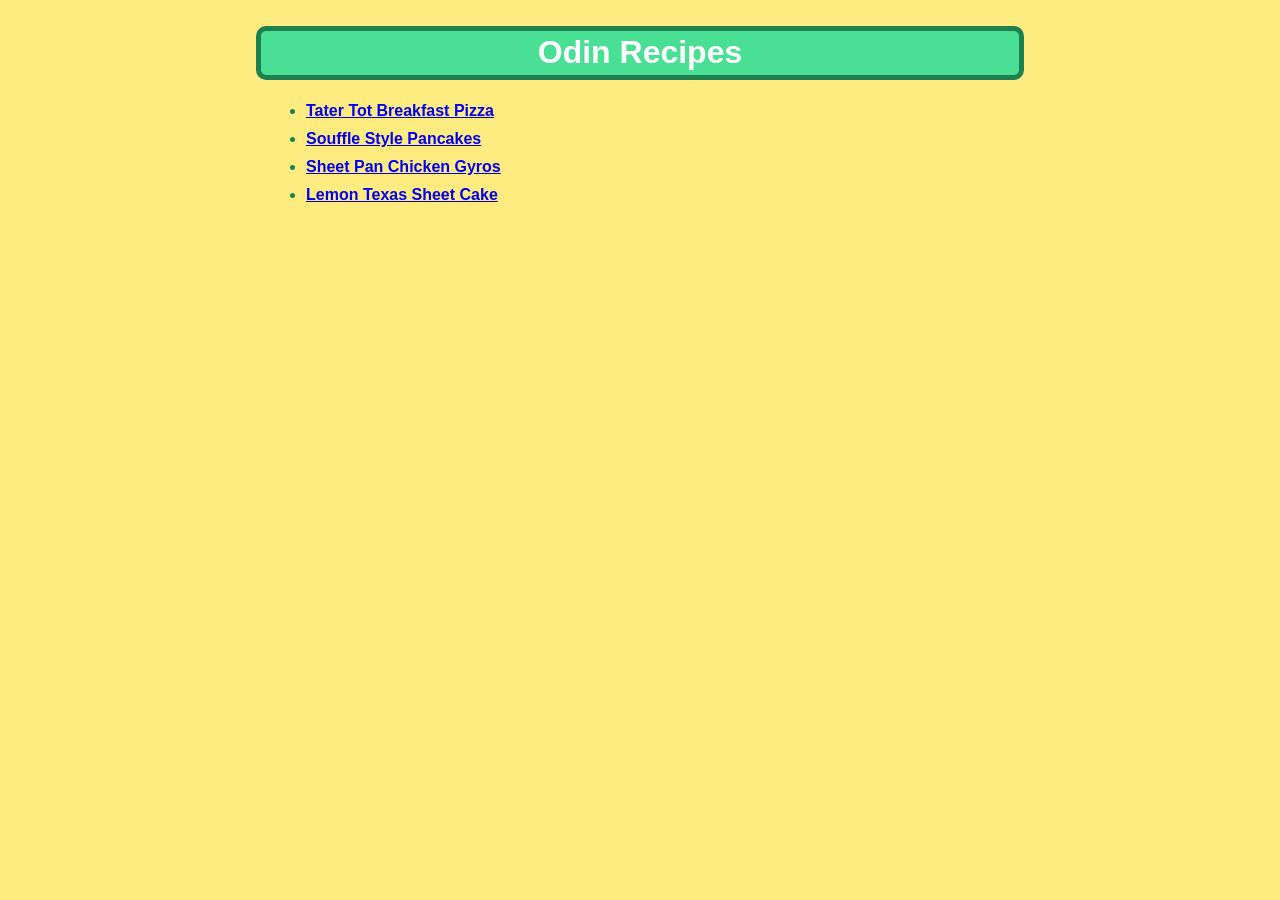
<file: index.html>
<!DOCTYPE html>
<html lang="en">
<head>
    <meta charset="UTF-8">
    <meta name="viewport" content="width=device-width, initial-scale=1.0">
    <link rel="stylesheet" href="styles.css">
    <title>Odin-Recipes2026</title>
</head>
<body>
    <h1 class="heading">Odin Recipes</h1>

    <ul>
        <li><a href="recipes/breakfast-pizza.html">Tater Tot Breakfast Pizza</a></li>
        <li><a href="recipes/souffle-pancakes.html">Souffle Style Pancakes</a></li>
        <li><a href="recipes/chicken-gyros.html">Sheet Pan Chicken Gyros</a></li>
        <li><a href="recipes/lemon-cake.html">Lemon Texas Sheet Cake</a></li>
    </ul>
</body>
</html>
</file>
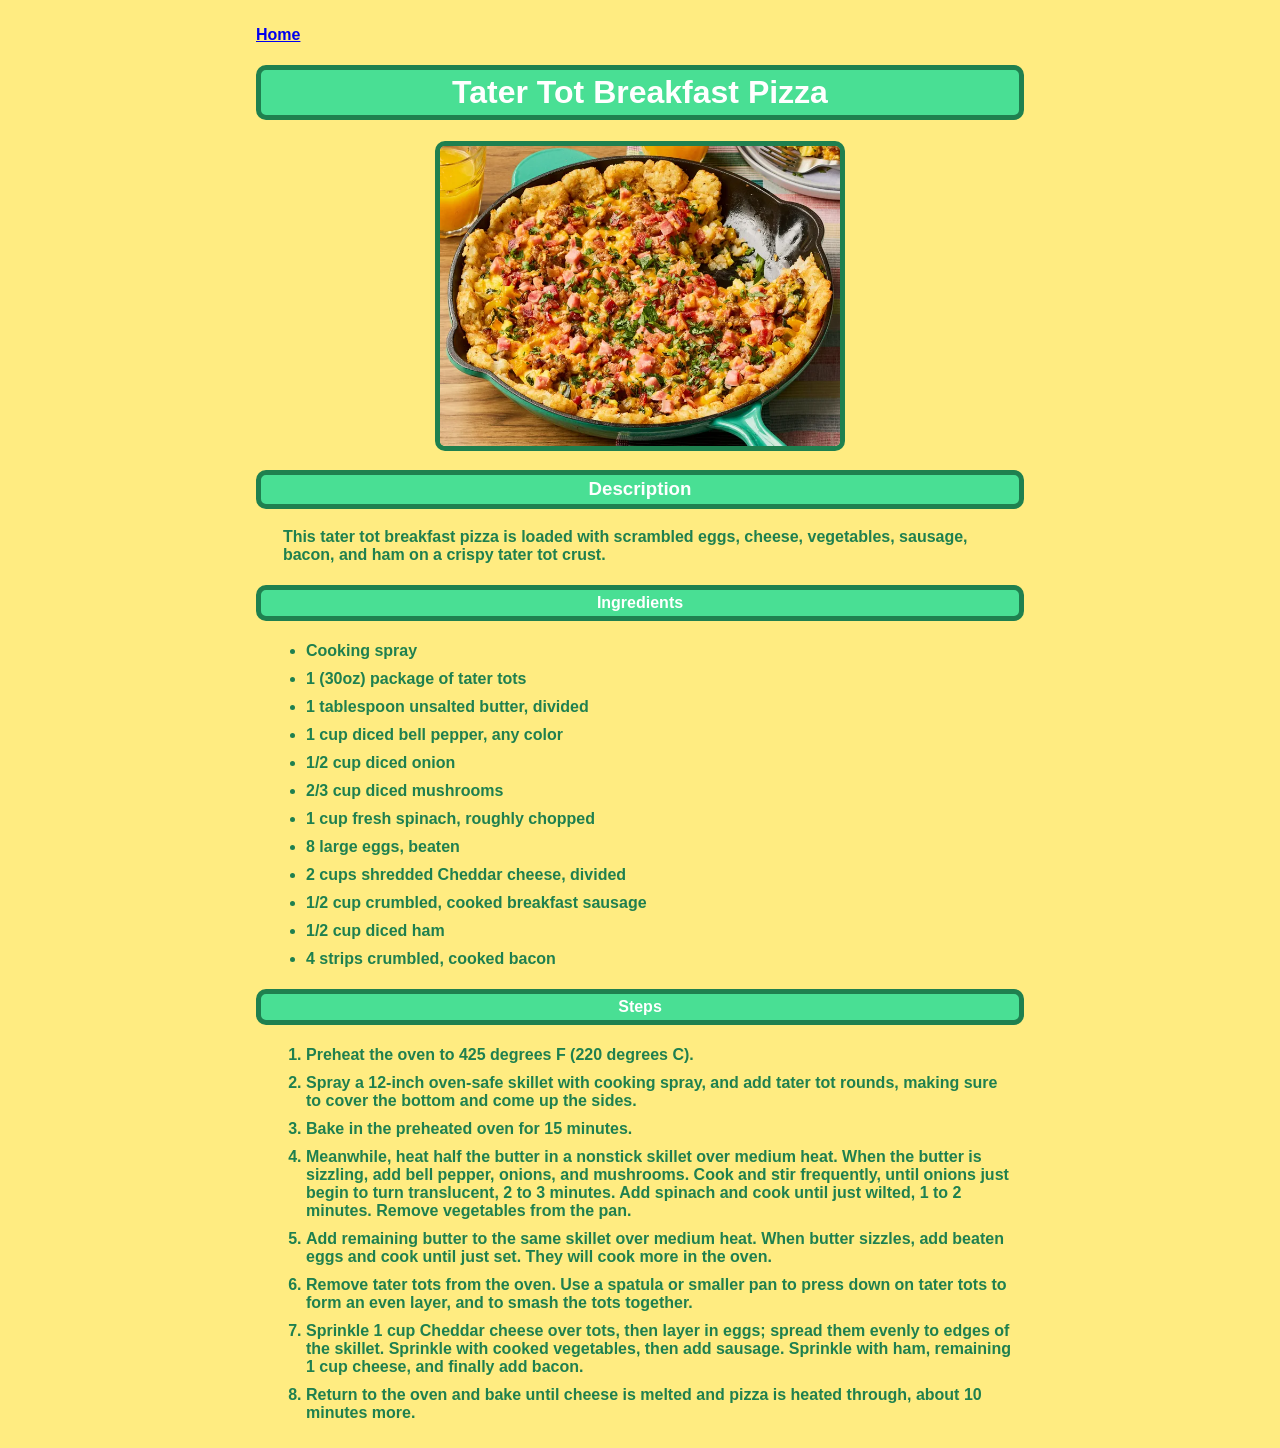
<file: recipes/breakfast-pizza.html>
<!DOCTYPE html>
<html lang="en">
<head>
    <meta charset="UTF-8">
    <meta name="viewport" content="width=device-width, initial-scale=1.0">
    <link rel="stylesheet" href="../styles.css">
    <title>Tater Tot Breakfast Pizza</title>
</head>
<body>
    <a href="../index.html">Home</a>
    <h1 class="heading">Tater Tot Breakfast Pizza</h1>

    <img src="../images/Breakfast-Pizza.webp" 
         alt="A large skillet containing tater tots, ham, cheese, sausage and egg baked into a pizza-like shape." 
         width="400">
    
    <h3 class="heading">Description</h3>
    <p>This tater tot breakfast pizza is loaded with scrambled eggs, cheese, vegetables, sausage, bacon, and ham on a crispy tater tot crust.</p>

    <h4 class="heading">Ingredients</h4>
    <ul>
        <li>Cooking spray</li>
        <li>1 (30oz) package of tater tots</li>
        <li>1 tablespoon unsalted butter, divided</li>
        <li>1 cup diced bell pepper, any color</li>
        <li>1/2 cup diced onion</li>
        <li>2/3 cup diced mushrooms</li>
        <li>1 cup fresh spinach, roughly chopped</li>
        <li>8 large eggs, beaten</li>
        <li>2 cups shredded Cheddar cheese, divided</li>
        <li>1/2 cup crumbled, cooked breakfast sausage</li>
        <li>1/2 cup diced ham</li>
        <li>4 strips crumbled, cooked bacon</li>
    </ul>

    <h4 class="heading">Steps</h4>
    <ol>
        <li>Preheat the oven to 425 degrees F (220 degrees C).</li>
        <li>Spray a 12-inch oven-safe skillet with cooking spray, and add tater tot rounds, making sure to cover the bottom and come up the sides.</li>
        <li>Bake in the preheated oven for 15 minutes.</li>
        <li>Meanwhile, heat half the butter in a nonstick skillet over medium heat. When the butter is sizzling, add bell pepper, onions, and mushrooms. 
            Cook and stir frequently, until onions just begin to turn translucent, 2 to 3 minutes. Add spinach and cook until just wilted, 1 to 2 minutes. 
            Remove vegetables from the pan.</li>
        <li>Add remaining butter to the same skillet over medium heat. When butter sizzles, add beaten eggs and cook until just set. 
            They will cook more in the oven.</li>
        <li>Remove tater tots from the oven. Use a spatula or smaller pan to press down on tater tots to form an even layer, 
            and to smash the tots together.</li>
        <li>Sprinkle 1 cup Cheddar cheese over tots, then layer in eggs; spread them evenly to edges of the skillet. 
            Sprinkle with cooked vegetables, then add sausage. Sprinkle with ham, remaining 1 cup cheese, and finally add bacon.</li>
        <li>Return to the oven and bake until cheese is melted and pizza is heated through, about 10 minutes more.</li>
    </ol>
</body>
</html>
</file>
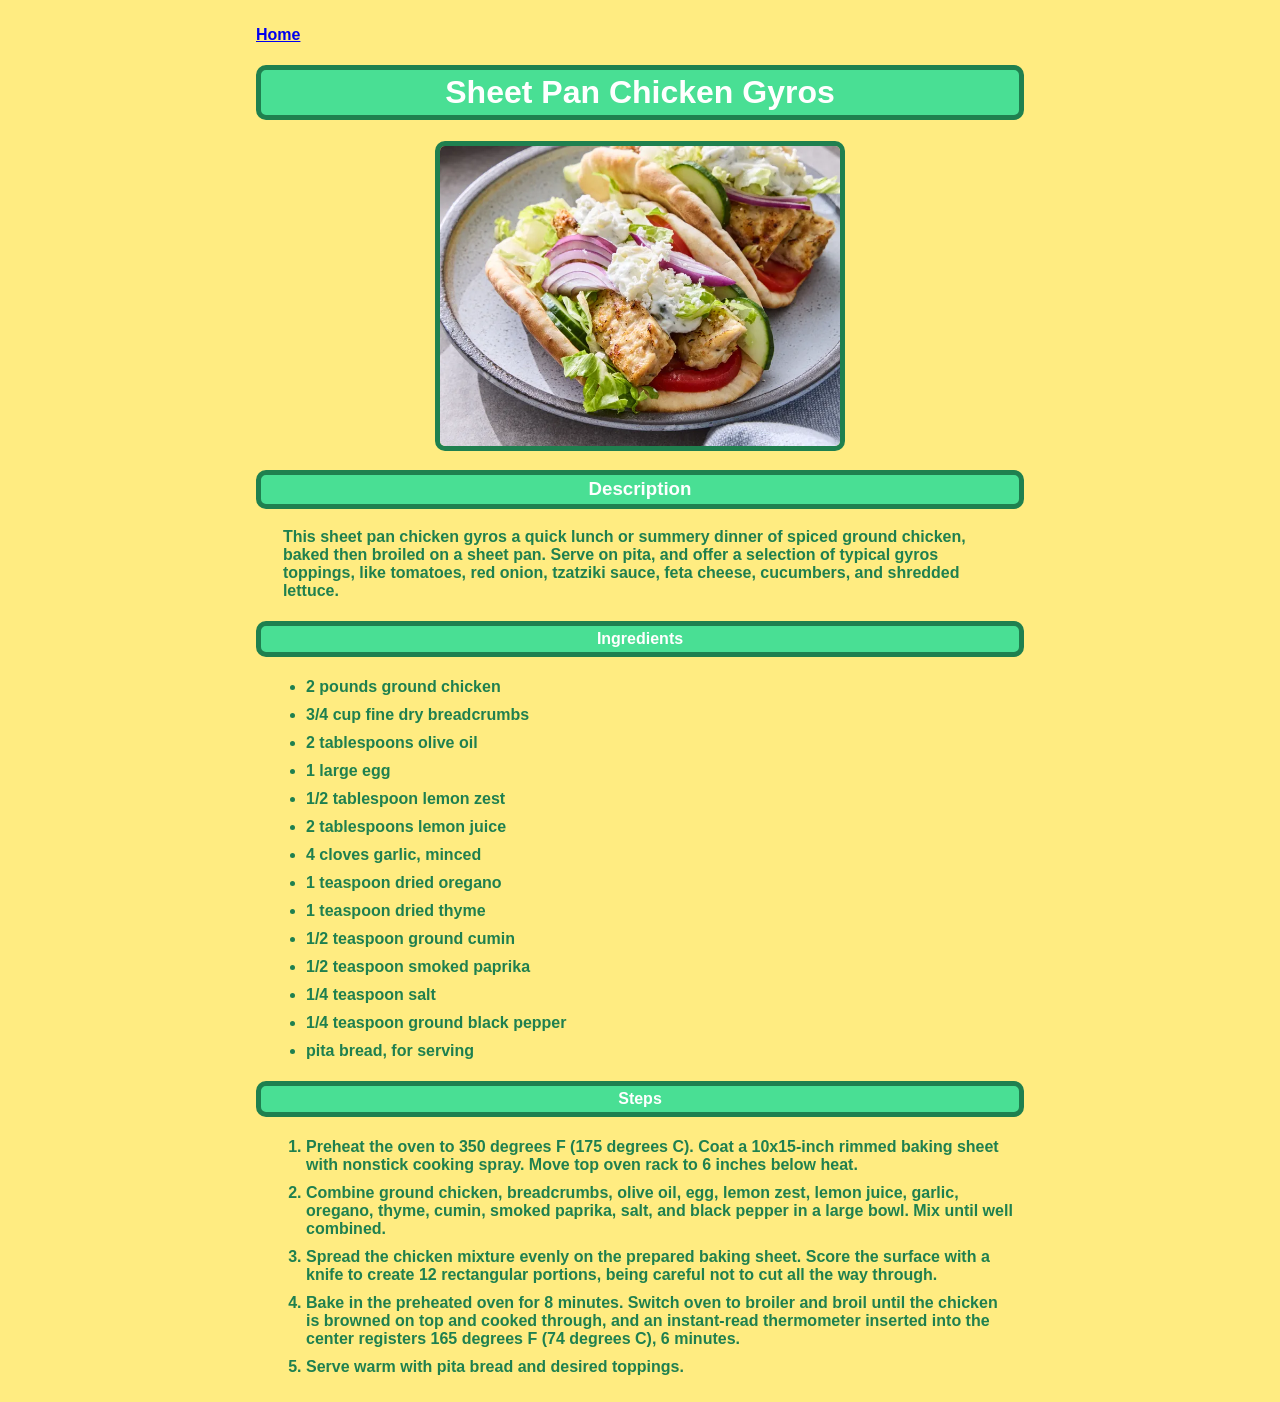
<file: recipes/chicken-gyros.html>
<!DOCTYPE html>
<html lang="en">
<head>
    <meta charset="UTF-8">
    <meta name="viewport" content="width=device-width, initial-scale=1.0">
    <link rel="stylesheet" href="../styles.css">
    <title>Sheet Pan Chicken Gyros</title>
</head>
<body>
    <a href="../index.html">Home</a>
    <h1 class="heading">Sheet Pan Chicken Gyros</h1>

    <img src="../images/chicken-gyros.webp" 
         alt="Fluffy pita bread topped with tomatoes, lettuce, cucumber, red onion, baked chicken, feta cheese, and tzatziki sauce served on a plate."
         width="400">

    <h3 class="heading">Description</h3>
    <p>This sheet pan chicken gyros a quick lunch or summery dinner of spiced ground chicken, baked then broiled on a sheet pan. 
       Serve on pita, and offer a selection of typical gyros toppings, like tomatoes, red onion, tzatziki sauce, feta cheese, 
       cucumbers, and shredded lettuce.</p>

    <h4 class="heading">Ingredients</h4>
    <ul>
        <li>2 pounds ground chicken</li>
        <li>3/4 cup fine dry breadcrumbs</li>
        <li>2 tablespoons olive oil</li>
        <li>1 large egg</li>
        <li>1/2 tablespoon lemon zest</li>
        <li>2 tablespoons lemon juice</li>
        <li>4 cloves garlic, minced</li>
        <li>1 teaspoon dried oregano</li>
        <li>1 teaspoon dried thyme</li>
        <li>1/2 teaspoon ground cumin</li>
        <li>1/2 teaspoon smoked paprika</li>
        <li>1/4 teaspoon salt</li>
        <li>1/4 teaspoon ground black pepper</li>
        <li>pita bread, for serving</li>
    </ul>

    <h4 class="heading">Steps</h4>
    <ol>
        <li>Preheat the oven to 350 degrees F (175 degrees C). Coat a 10x15-inch rimmed baking sheet with nonstick cooking spray. 
            Move top oven rack to 6 inches below heat.</li>
        <li>Combine ground chicken, breadcrumbs, olive oil, egg, lemon zest, lemon juice, garlic, oregano, thyme, cumin, smoked paprika, 
            salt, and black pepper in a large bowl. Mix until well combined.</li>
        <li>Spread the chicken mixture evenly on the prepared baking sheet. Score the surface with a knife to create 12 rectangular portions, 
            being careful not to cut all the way through.</li>
        <li>Bake in the preheated oven for 8 minutes. Switch oven to broiler and broil until the chicken is browned on top and cooked through, 
            and an instant-read thermometer inserted into the center registers 165 degrees F (74 degrees C), 6 minutes.</li>
        <li>Serve warm with pita bread and desired toppings.</li>
    </ol>
</body>
</html>
</file>
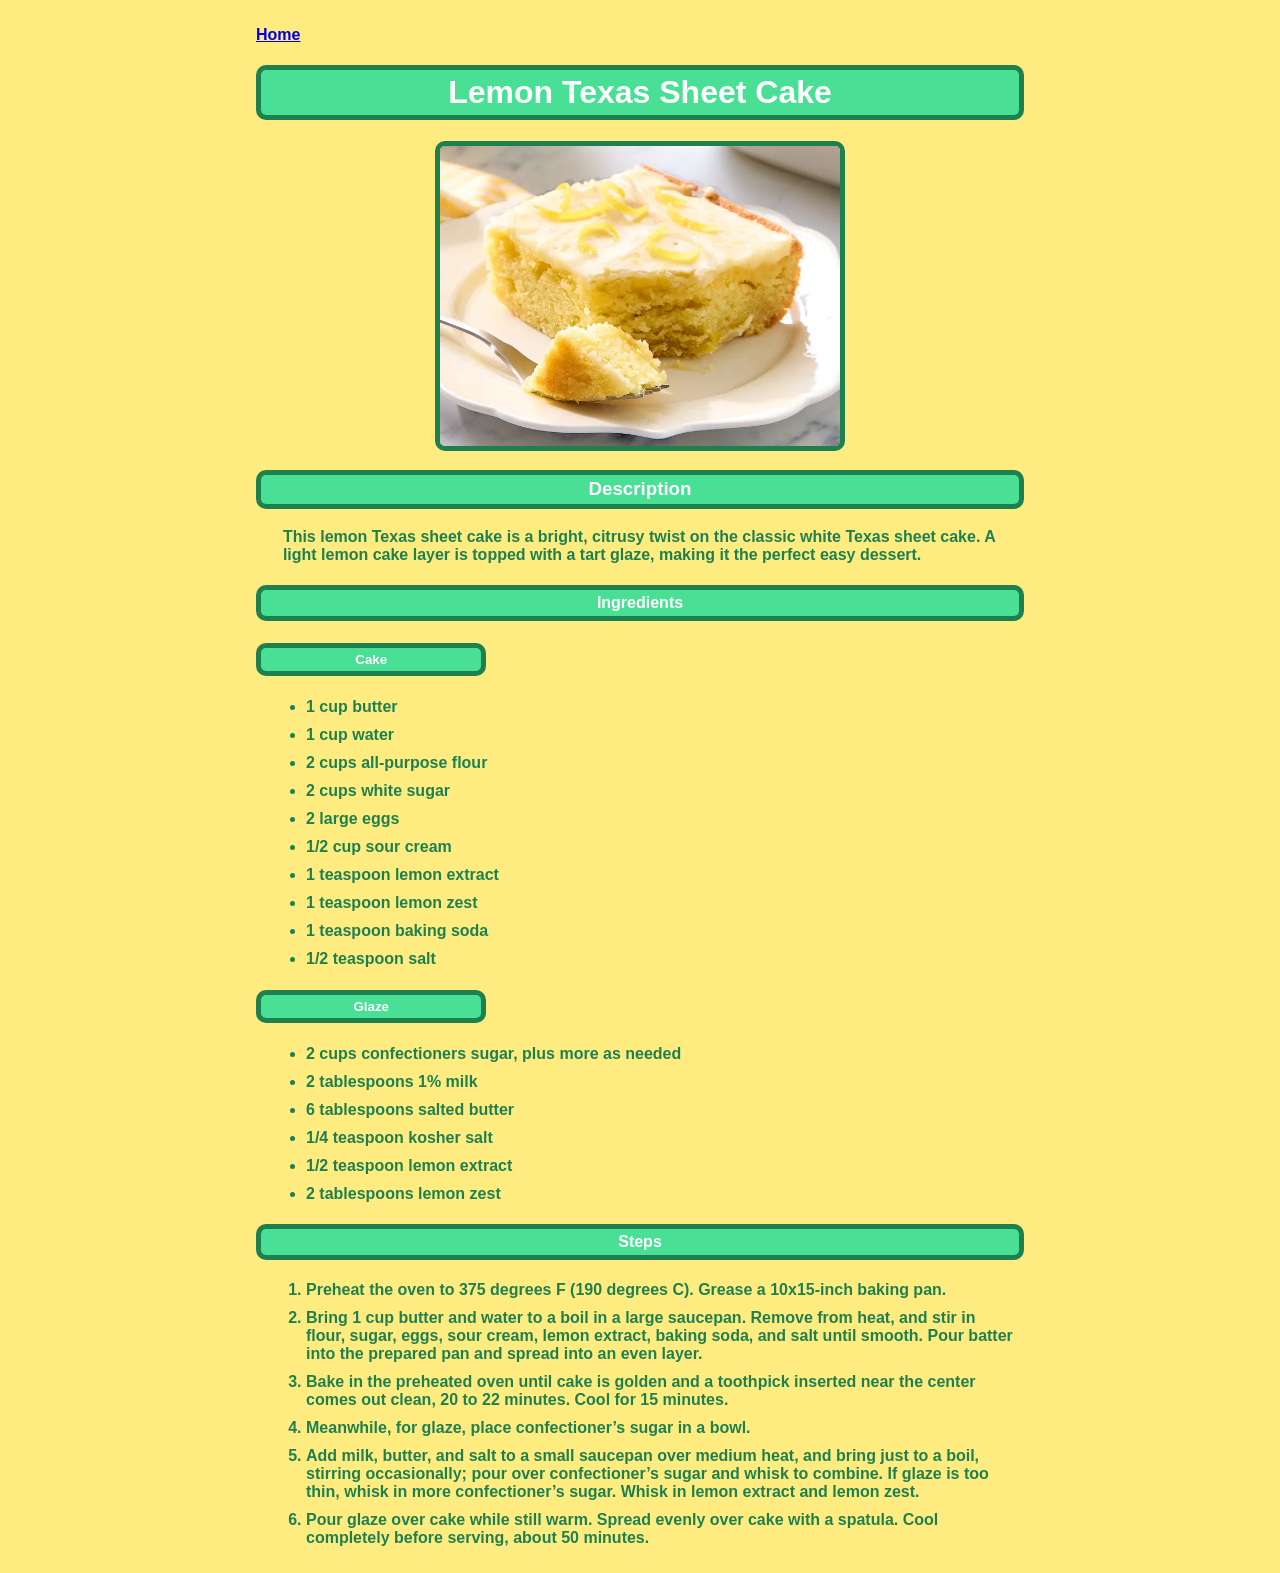
<file: recipes/lemon-cake.html>
<!DOCTYPE html>
<html lang="en">
<head>
    <meta charset="UTF-8">
    <meta name="viewport" content="width=device-width, initial-scale=1.0">
    <link rel="stylesheet" href="../styles.css">
    <title>Lemon Texas Sheet Cake</title>
</head>
<body>
    <a href="../index.html">Home</a>
    <h1 class="heading">Lemon Texas Sheet Cake</h1>

    <img src="../images/lemon-sheetcake.webp" 
         alt="A square of yellow lemon cake topped with a thin layer of lemon icing."
         width="400">

    <h3 class="heading">Description</h3>
    <p>This lemon Texas sheet cake is a bright, citrusy twist on the classic white Texas sheet cake. 
       A light lemon cake layer is topped with a tart glaze, making it the perfect easy dessert.</p>

    <h4 class="heading">Ingredients</h4>
    <h5 class="subheading">Cake</h5>
    <ul>
        <li>1 cup butter</li>
        <li>1 cup water</li>
        <li>2 cups all-purpose flour</li>
        <li>2 cups white sugar</li>
        <li>2 large eggs</li>
        <li>1/2 cup sour cream</li>
        <li>1 teaspoon lemon extract</li>
        <li>1 teaspoon lemon zest</li>
        <li>1 teaspoon baking soda</li>
        <li>1/2 teaspoon salt</li>
    </ul>

    <h5 class="subheading">Glaze</h5>
    <ul>
        <li>2 cups confectioners sugar, plus more as needed</li>
        <li>2 tablespoons 1% milk</li>
        <li>6 tablespoons salted butter</li>
        <li>1/4 teaspoon kosher salt</li>
        <li>1/2 teaspoon lemon extract</li>
        <li>2 tablespoons lemon zest</li>
    </ul>

    <h4 class="heading">Steps</h4>
    <ol>
        <li>Preheat the oven to 375 degrees F (190 degrees C). Grease a 10x15-inch baking pan.</li>
        <li>Bring 1 cup butter and water to a boil in a large saucepan. Remove from heat, and stir in flour, sugar, eggs, 
            sour cream, lemon extract, baking soda, and salt until smooth. Pour batter into the prepared pan and spread into an even layer.</li>
        <li>Bake in the preheated oven until cake is golden and a toothpick inserted near the center comes out clean, 20 to 22 minutes. 
            Cool for 15 minutes.</li>
        <li>Meanwhile, for glaze, place confectioner’s sugar in a bowl.</li>
        <li>Add milk, butter, and salt to a small saucepan over medium heat, and bring just to a boil, stirring occasionally; 
            pour over confectioner’s sugar and whisk to combine. If glaze is too thin, whisk in more confectioner’s sugar. 
            Whisk in lemon extract and lemon zest.</li>
        <li>Pour glaze over cake while still warm. Spread evenly over cake with a spatula. Cool completely before serving, about 50 minutes.</li>
    </ol>
</body>
</html>
</file>
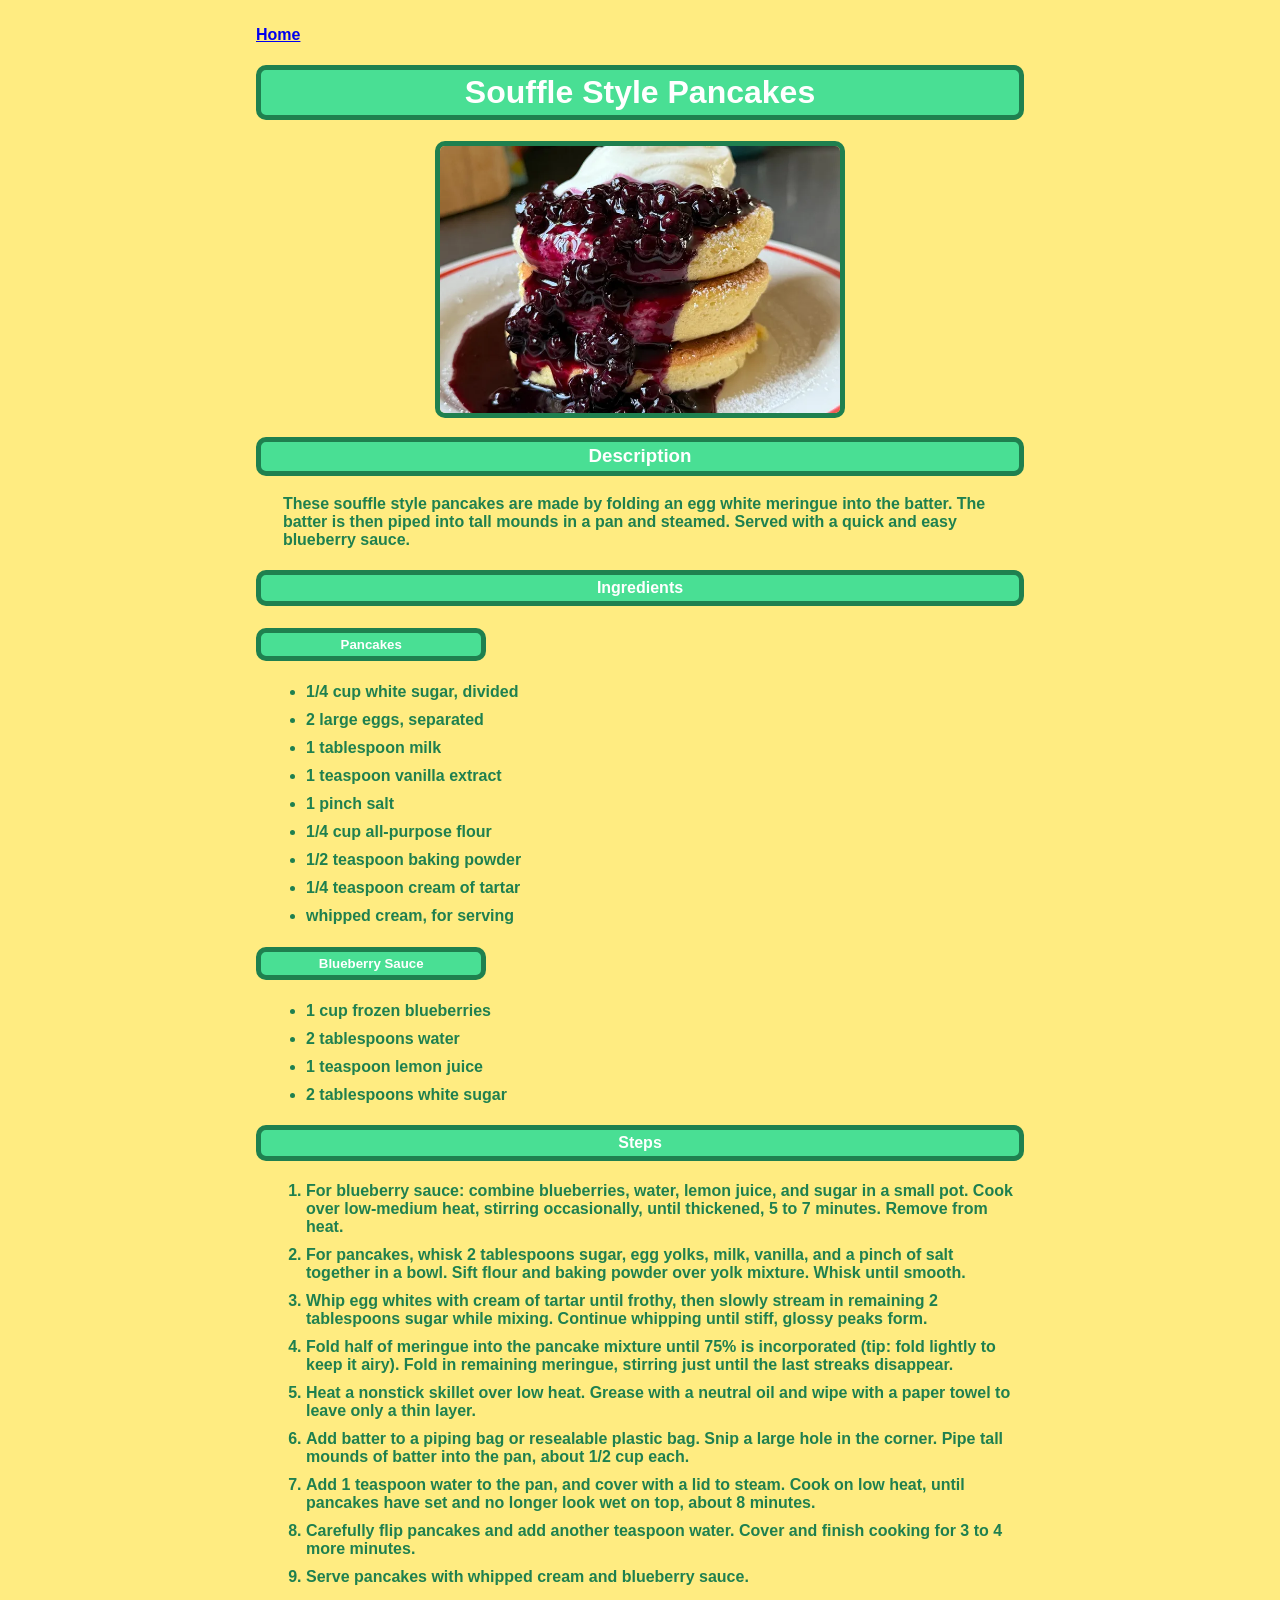
<file: recipes/souffle-pancakes.html>
<!DOCTYPE html>
<html lang="en">
<head>
    <meta charset="UTF-8">
    <meta name="viewport" content="width=device-width, initial-scale=1.0">
    <link rel="stylesheet" href="../styles.css">
    <title>Souffle Style Pancakes</title>
</head>
<body>
    <a href="../index.html">Home</a>
    <h1 class="heading">Souffle Style Pancakes</h1>

    <img src="../images/souffle-pancakes.webp" 
         alt="A stack of fluffy pancakes with a generous serving of blueberry sauce dripping down the side. Topped with whipped cream and powdered sugar."
         width="400">

    <h3 class="heading">Description</h3>
    <p>These souffle style pancakes are made by folding an egg white meringue into the batter. 
       The batter is then piped into tall mounds in a pan and steamed. Served with a quick and easy blueberry sauce.</p>

    <h4 class="heading">Ingredients</h4>
    <h5 class="subheading">Pancakes</h5>
    <ul>
        <li>1/4 cup white sugar, divided</li>
        <li>2 large eggs, separated</li>
        <li>1 tablespoon milk</li>
        <li>1 teaspoon vanilla extract</li>
        <li>1 pinch salt</li>
        <li>1/4 cup all-purpose flour</li>
        <li>1/2 teaspoon baking powder</li>
        <li>1/4 teaspoon cream of tartar</li>
        <li>whipped cream, for serving</li>
    </ul>

    <h5 class="subheading">Blueberry Sauce</h5>
    <ul>
        <li>1 cup frozen blueberries</li>
        <li>2 tablespoons water</li>
        <li>1 teaspoon lemon juice</li>
        <li>2 tablespoons white sugar</li>
    </ul>

    <h4 class="heading">Steps</h4>
    <ol>
        <li>For blueberry sauce: combine blueberries, water, lemon juice, and sugar in a small pot. 
            Cook over low-medium heat, stirring occasionally, until thickened, 5 to 7 minutes. Remove from heat.</li>
        <li>For pancakes, whisk 2 tablespoons sugar, egg yolks, milk, vanilla, and a pinch of salt together in a bowl. 
            Sift flour and baking powder over yolk mixture. Whisk until smooth.</li>
        <li>Whip egg whites with cream of tartar until frothy, then slowly stream in remaining 2 tablespoons sugar while mixing. 
            Continue whipping until stiff, glossy peaks form.</li>
        <li>Fold half of meringue into the pancake mixture until 75% is incorporated (tip: fold lightly to keep it airy). 
            Fold in remaining meringue, stirring just until the last streaks disappear.</li>
        <li>Heat a nonstick skillet over low heat. Grease with a neutral oil and wipe with a paper towel to leave only a thin layer.</li>
        <li>Add batter to a piping bag or resealable plastic bag. Snip a large hole in the corner. 
            Pipe tall mounds of batter into the pan, about 1/2 cup each.</li>
        <li>Add 1 teaspoon water to the pan, and cover with a lid to steam. Cook on low heat, 
            until pancakes have set and no longer look wet on top, about 8 minutes.</li>
        <li>Carefully flip pancakes and add another teaspoon water. Cover and finish cooking for 3 to 4 more minutes.</li>
        <li>Serve pancakes with whipped cream and blueberry sauce.</li>
    </ol>
</body>
</html>
</file>
<file: styles.css>
body {
    background-color: #ffec81;
    font-family: Arial, Helvetica, sans-serif;
    margin: 2% 20%;
    color: #1f804f;
    font-weight: bold;
}

.heading, .subheading {
    color: #ffffff;
    background-color: #49df94;
    padding: .5%;
    border: #1f804f 5px solid;
    text-align: center;
    border-radius: 10px;
}

.subheading {
    margin-right: 70%;
}

p {
    margin: 0% 3.5%;
}

ul li, ol li {
    margin: 10px;
}

img {
    border-radius: 10px;
    border: #1f804f 5px solid;
    display: block;
    margin: auto;
}
</file>
